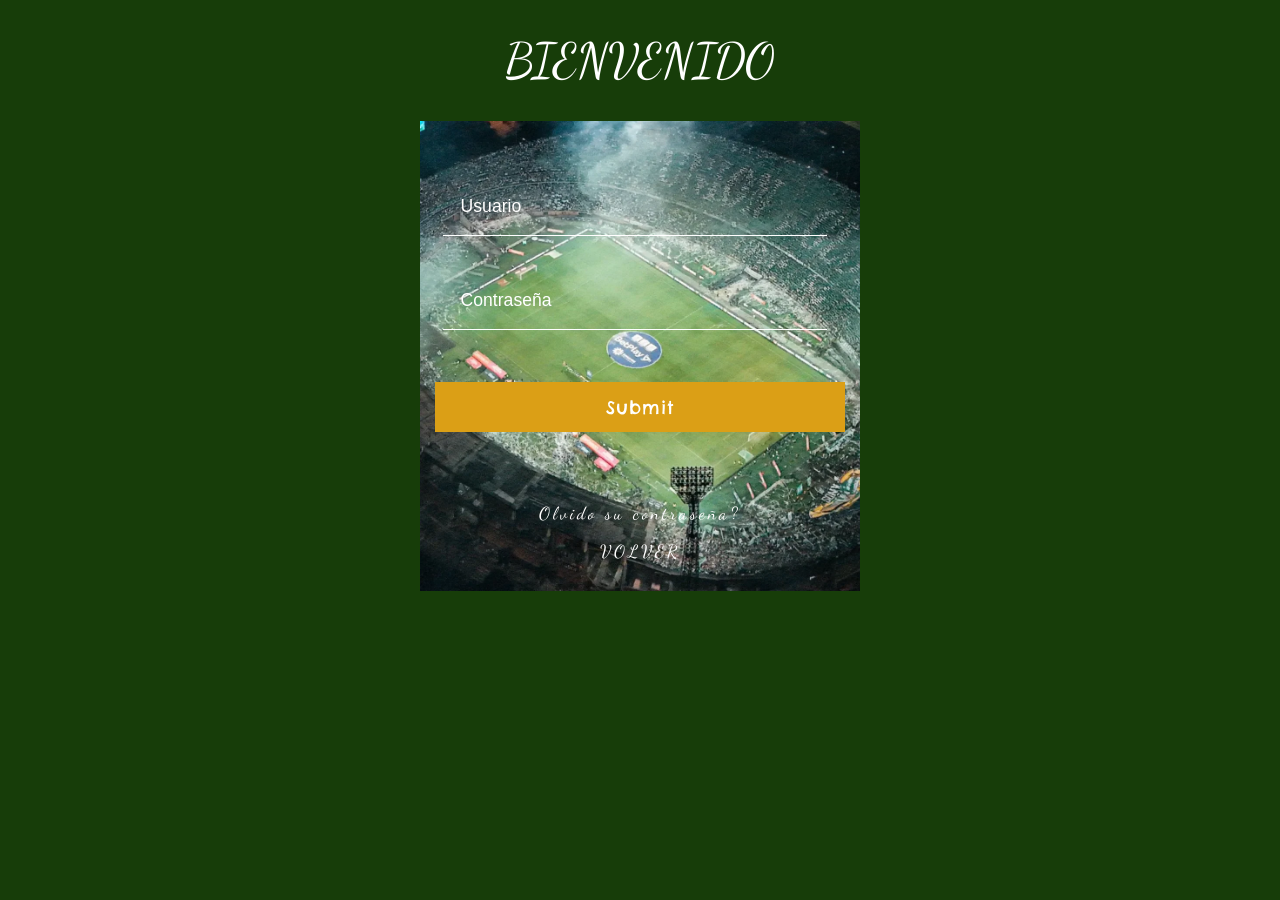
<file: html/ingreso.html>
<!DOCTYPE html>
<html lang="es">
<head>
<meta charset="utf-8">
<title></title>
<link rel="stylesheet" type="text/css" href="../css/estilos-formularios.css">
</head>
<body>
<!--Main-->
<div class="main">
<h1>BIENVENIDO</h1>
<div class="row">
<div class="form-p">
<form action="../SI/1.ADMIN/HTML/index-admin.html" method="get">
<input class="text" type="text" placeholder="Usuario" name="Username"

required>

<input class="text" type="password" placeholder="Contraseña"

name="Password" required>

<input type="submit" value="Submit">
</form>
<p><a href="#">Olvido su contraseña?</a></p>
<a href="../index.html">VOLVER</a>
</div>
</div>
</div>
</body>
</html>
<!-- https://codepen.io/MennaAli/pen/RGRJZO -->
</file>
<file: css/estilos-formularios.css>
@import url('https://fonts.googleapis.com/css2?family=Dancing+Script&display=swap');
@import url('https://fonts.googleapis.com/css2?family=Chelsea+Market&display=swap');
body {
font-family:'Dancing Script', cursive;
background: #173d09;
background-attachment: fixed;
}
h1 {
font-family: 'Dancing Script', cursive;
text-align: center;
font-size: 3em;
color: #fff;
font-weight: 100;
}

.row {
background-image: url(../img/login.jpg); /*Se agrega una imagen de fondo para el
ingreso.html*/
background-size: cover;
width: 420px;
height: 450px;
padding: 10px;
margin: auto;
/*border-top: 7px solid #e42148;*/
}
.form-p {
padding: 5px;
}
/*input[type="text"],
input[type="password"]
Lo escrito anteriormente es lo mismo que decir .text*/
.text{
display: block;
width: 85%;
border: none;
border-bottom: solid 1px #fff;
padding: 1em;
font-size: 1em;
font-family:'Chelsea Market', cursive;
color: #fff;
margin: 35px 0 0;
margin-left: 8px;
outline: none;
-webkit-transition: all 0.3s cubic-bezier(0.64, 0.09, 0.08, 1);
transition: all 0.3s cubic-bezier(0.64, 0.09, 0.08, 1);
background-color: transparent;
}
/*::seudoelemento, el placeholder es la indicación que esta
interna en el input donde ingresan los datos*/
::-webkit-input-placeholder {
color: #fff;
font-family: 'Dosis', sans-serif;
}
input[type="submit"] {
font-size: 1em;
background-color: #DB9F16;
color: #fff;
font-family:'Chelsea Market', cursive;
width: 100%;
height: 50px;

outline: none;
border: none;
/*cursor: pointer;*/
margin: 3em 0;
-webkit-transition: 0.5s all;
-ms-transition: 0.5s all;
transition: 0.5s all;
text-align: center;
letter-spacing: 1px;
}
input[type="submit"]:hover {
background-color: black;
-webkit-tranform: translateY(9px);
-ms-tranform: translateY(9px);
-o-tranform: translateY(9px);
transform: translateY(9px);
}
.form-p {
margin-top: 5px;
font-size: 1.1em;
color: #fff;
letter-spacing: 3px;
text-align: center;
}
.form-p a {
color: #fff;
text-decoration: none;
-webkit-transition: .5s all;
-ms-transition: .5s all;
transition: .5s all;
}
.form-p a:hover {
color: #1abc9c;
}
</file>
